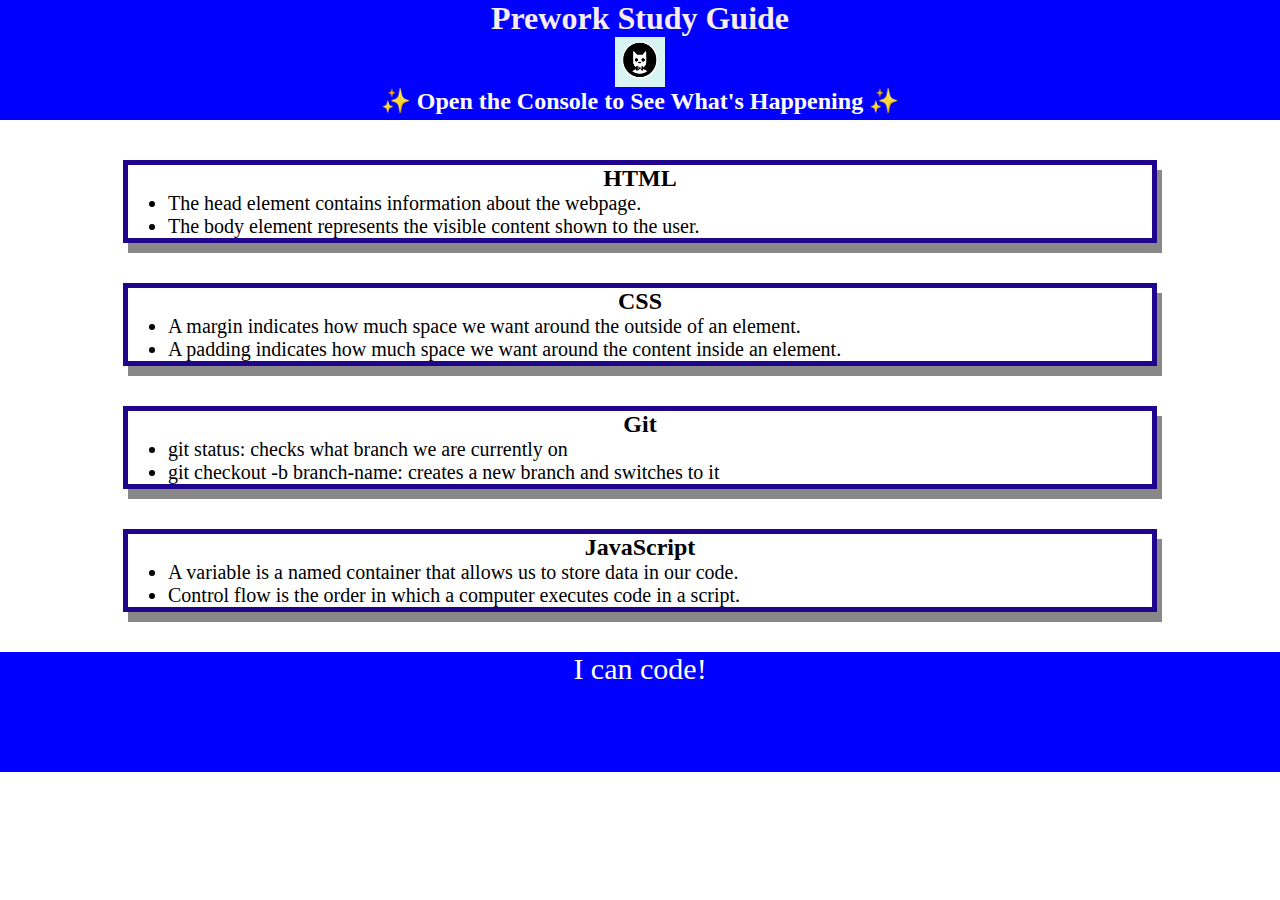
<file: index.html>
<!DOCTYPE html>
<html lang="en">
  <head>
    <meta charset="UTF-8" />
    <meta http-equiv="X-UA-Compatible" content="IE=edge" />
    <meta name="viewport" content="width=device-width, initial-scale=1.0" />
    <title>Prework Study Guide 2022</title>
    <link rel="stylesheet" href="./assets/style.css" />
  </head>
  <body>
    <header id="header">
      <h1 style="color:rgb(248, 236, 236);">Prework Study Guide</h1>
      <img src="./assets/bowtie-cat.png" alt="Profile image of cat wearing a bow tie." />
      <h2>✨ Open the Console to See What's Happening ✨</h2>
    </header>
    <main>
      <section class="card" id="html-section">
        <h2>HTML</h2>
        <ul>
          <li>The head element contains information about the webpage.</li>
          <li>The body element represents the visible content shown to the user.</li>
        </ul>
      </section>
        <section class="card" id="css-section">
          <h2>CSS</h2>
          <ul>
            <li>A margin indicates how much space we want around the outside of an element.</li>
            <li>A padding indicates how much space we want around the content inside an element.</li>
          </ul>
        </section>
 
      <section class="card" id="git-section">
        <h2>Git</h2>
        <ul>
          <li>git status: checks what branch we are currently on</li>
          <li>git checkout -b branch-name: creates a new branch and switches to it</li>
        </ul>
      </section>
   
      <section class="card" id="javascript-section">
        <h2>JavaScript</h2>
        <ul>
          <li>A variable is a named container that allows us to store data in our code.</li>
          <li>Control flow is  the order in which a computer executes code in a script.</li>
        </ul>
      </section>
    </main>

    <footer>
      <p>I can code!</p>
    </footer>
    <script src="./assets/script.js"></script>
  </body>
</html>
</file>
<file: assets/style.css>
* {
margin: 0;
padding: 0;

}

header,
footer {
    width: 100%;
    height: 120px;
    background-color: blue;
    color: white;
}

h1,
h2 {
    text-align: center;
}

img {
    display: block;
    height: 50px;
    width: 50px;
    margin-left: auto;
    margin-right: auto;
}

ul {
   padding-left: 40px; 
   font-size: 20px;
}

p {
    text-align: center;
    font-size: 30px;
}

.card {
    width: 80%;
    margin: 40px auto;
    border:5px solid rgb(32, 6, 140);
    box-shadow: 5px 10px #888888;
}
</file>
